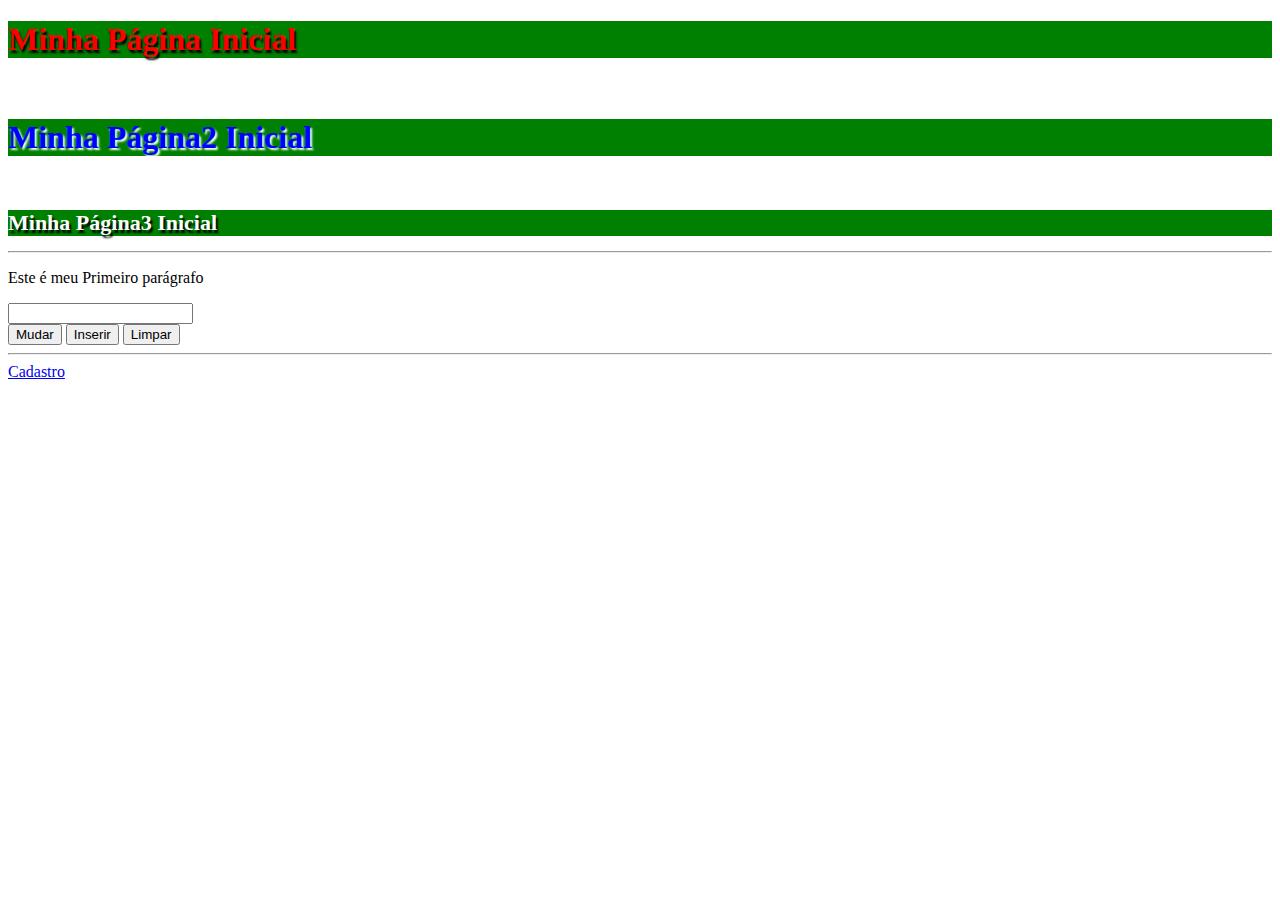
<file: index.html>
<!DOCTYPE html>
<html lang="en">

<head>
  <meta charset="UTF-8">
  <meta name="viewport" content="width=device-width, initial-scale=1.0">
  <link rel="stylesheet" href="./css/index.css">
  <title>Aula HTML</title>
  <style>
    /* #bloco{
    color: blue;
    text-shadow: 2px 2px 2px black;
    
    }
    .bloco{
      background-color: green;
      color: white !important; 
      text-shadow: 2px 3px 2px black;     
    
    }
    .tamfonte{
      font-size: 22px; 
    
    }*/
  </style>
</head>

<body>
  <!-- atributo inline -->
  <h1 style="color: red; text-shadow: 2px 3px 2px black;">Minha Página Inicial</h1>
  <!-- atributo em bloco -->
  <br>
  <h1 id="bloco">Minha Página2 Inicial</h1>
  <br>
  <h1 id="titulo" class="bloco tamfonte">Minha Página3 Inicial</h1>
  <hr>
  <p id="mudatexto">Este é meu Primeiro parágrafo</p>
  <input type="text" name="texto" id="campo"><br>
  <button onclick="mudartexto()">Mudar</button>
  <button onclick="inserirtexto()">Inserir</button>
  <button onclick="limpartexto()">Limpar</button>
  <hr>
  <a href="cadastro.html">Cadastro</a>
</body>
<script>

  function mudartexto() {

    var txt = document.getElementById('titulo').innerHTML
    console.log(txt) 
    document.getElementById('mudatexto').innerHTML = txt
    document.getElementById('mudatexto').style.color = 'Red'
    
  }
  
  function inserirtexto() {
    
    var texto = "Paulo"
    document.getElementById('campo').value = texto
    
  }
  
  function limpartexto() {
    
    document.getElementById('campo').value = ''
   
    
  }


</script>

</html>
</file>
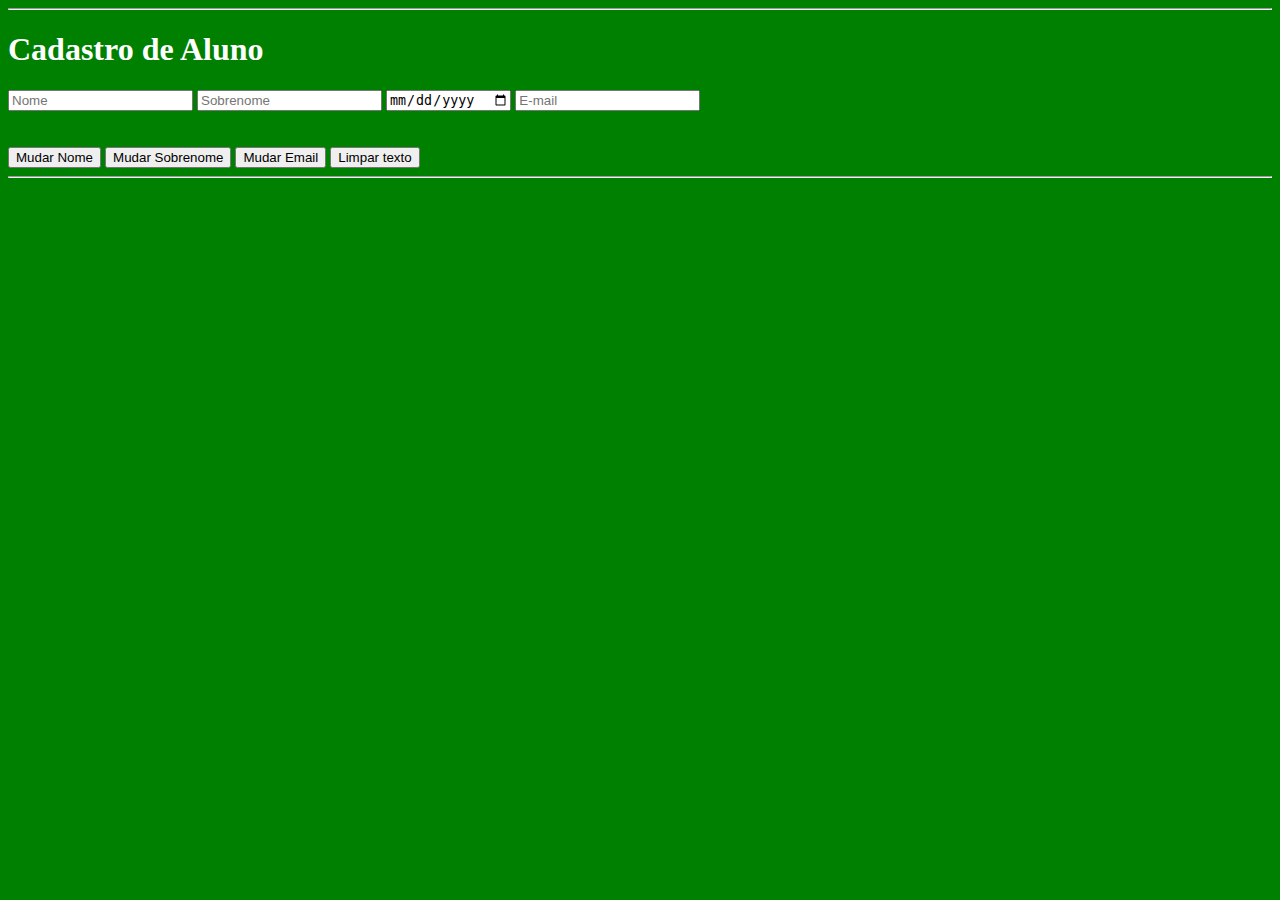
<file: cadastro.html>
<!DOCTYPE html>
<html lang="en">
<head>
    <meta charset="UTF-8">
    <meta name="viewport" content="width=device-width, initial-scale=1.0">
    <title>Cadastro</title>
 <style> 

   body{

      background-color: green;
      color:white;
  
    } 
    
    a{
     
     text-decoration: none;


    }

  
 </style>
</head>
<body>
<hr>    
         <h1>Cadastro de  Aluno</h1>

         <input type="text" name="nome" id="nome" placeholder="Nome">
         <input type="text" name="nome" id="sobrenome" placeholder="Sobrenome">
         <input type="date" name="data" id="data" placeholder="data">
         <input type="email" name="email" id="email" placeholder="E-mail">

<br> <br> <br>
          <button onclick="mudarnome()">Mudar Nome</button>
          <button onclick="mudarsobrenome()">Mudar Sobrenome</button> 
          <button onclick="mudaremail()">Mudar Email</button> 
          <button onclick="limpartexto()">Limpar texto </button>
          <!--<a href="index.html">Mudar Nome</a>-->
<hr>
</body>
<script>

      function mudarnome() {
           
        document.getElementById('nome').value = 'Paulo'
    }
    
    function mudarsobrenome() {
        
        document.getElementById('sobrenome').value = 'silva'
        
    }
    
    function mudaremail() {
        
        document.getElementById('email').value = 'Paulo@gmail.com'
          
      }

      function limpartexto() {
          
        document.getElementById('nome').value =  ''
        document.getElementById('sobrenome').value =  ''
        document.getElementById('email').value =  ''
      }
    
</script>
</html>
</file>
<file: css/index.css>
#bloco{
    color: blue;
    text-shadow: 2px 2px 2px white;
    background-color: green;
    
    }
    .bloco{
      background-color: green;
      color: white !important; 
      text-shadow: 2px 3px 2px black;     
      
    }
    .tamfonte{
        font-size: 22px;
    
    }

    h1{

      background-color: green;

    }
</file>
